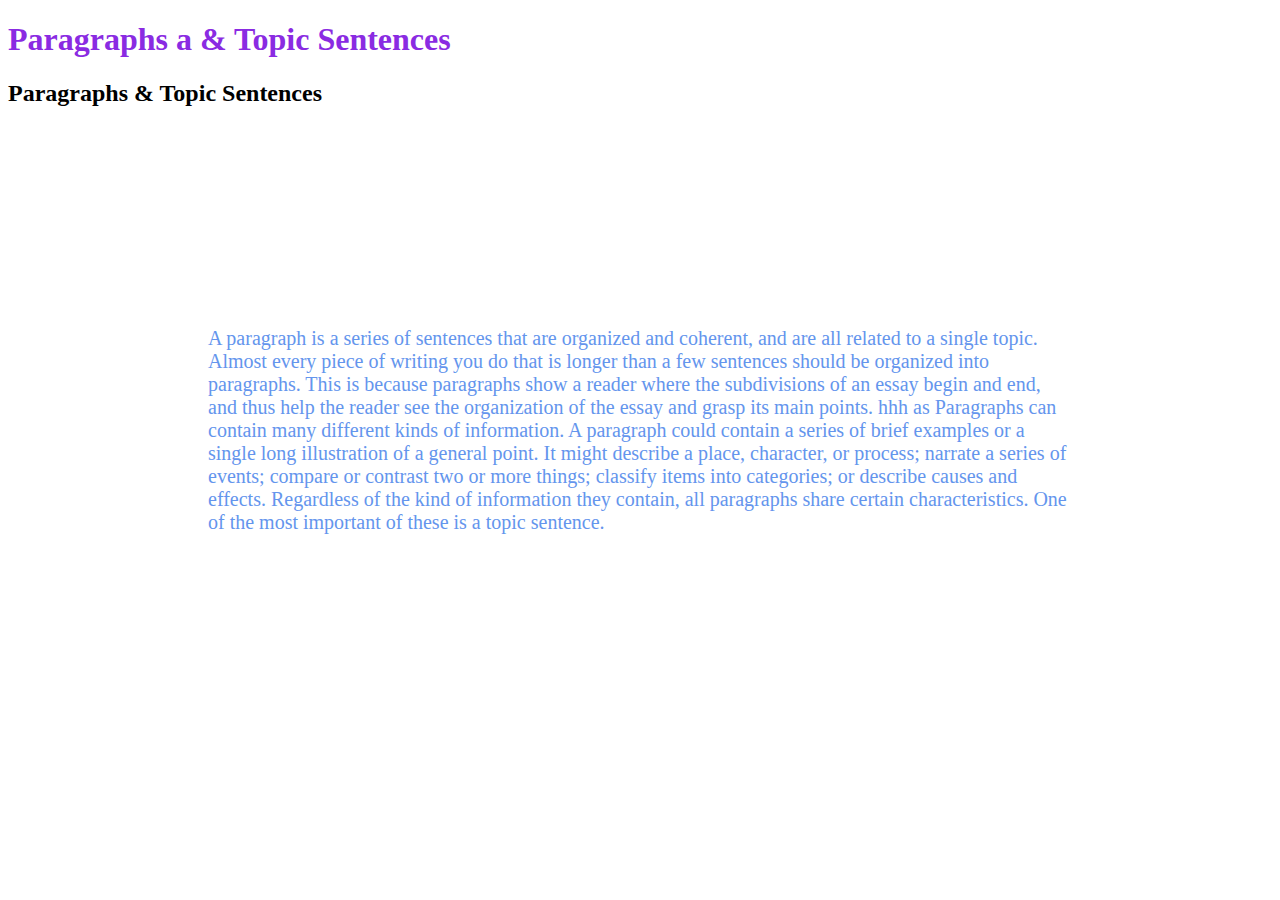
<file: 01_basics/index.html>
<!DOCTYPE html>
<html lang="en">
<head>
    <meta charset="UTF-8">
    <meta name="viewport" content="width=device-width, initial-scale=1.0">
    <title>Document</title>
    <style>
        h1,
        p {
            color:seagreen ;
        }
    </style>
    <link rel="stylesheet" href="style.css">
</head>
<body>
    <h1 style="color: blueviolet;">Paragraphs a & Topic Sentences</h1>
    <h2 class="browntext "> Paragraphs & Topic Sentences</h2>
    <p>A paragraph is a series of sentences that are organized and coherent, and are all related to a single topic. Almost every piece of writing you do that is longer than a few sentences should be organized into paragraphs. This is because paragraphs show a reader where the subdivisions of an essay begin and end, and thus help the reader see the organization of the essay and grasp its main points.
hhh
       as Paragraphs can contain many different kinds of information. A paragraph could contain a series of brief examples or a single long illustration of a general point. It might describe a place, character, or process; narrate a series of events; compare or contrast two or more things; classify items into categories; or describe causes and effects. Regardless of the kind of information they contain, all paragraphs share certain characteristics. One of the most important of these is a topic sentence.</p>
</body>
</html>
</file>
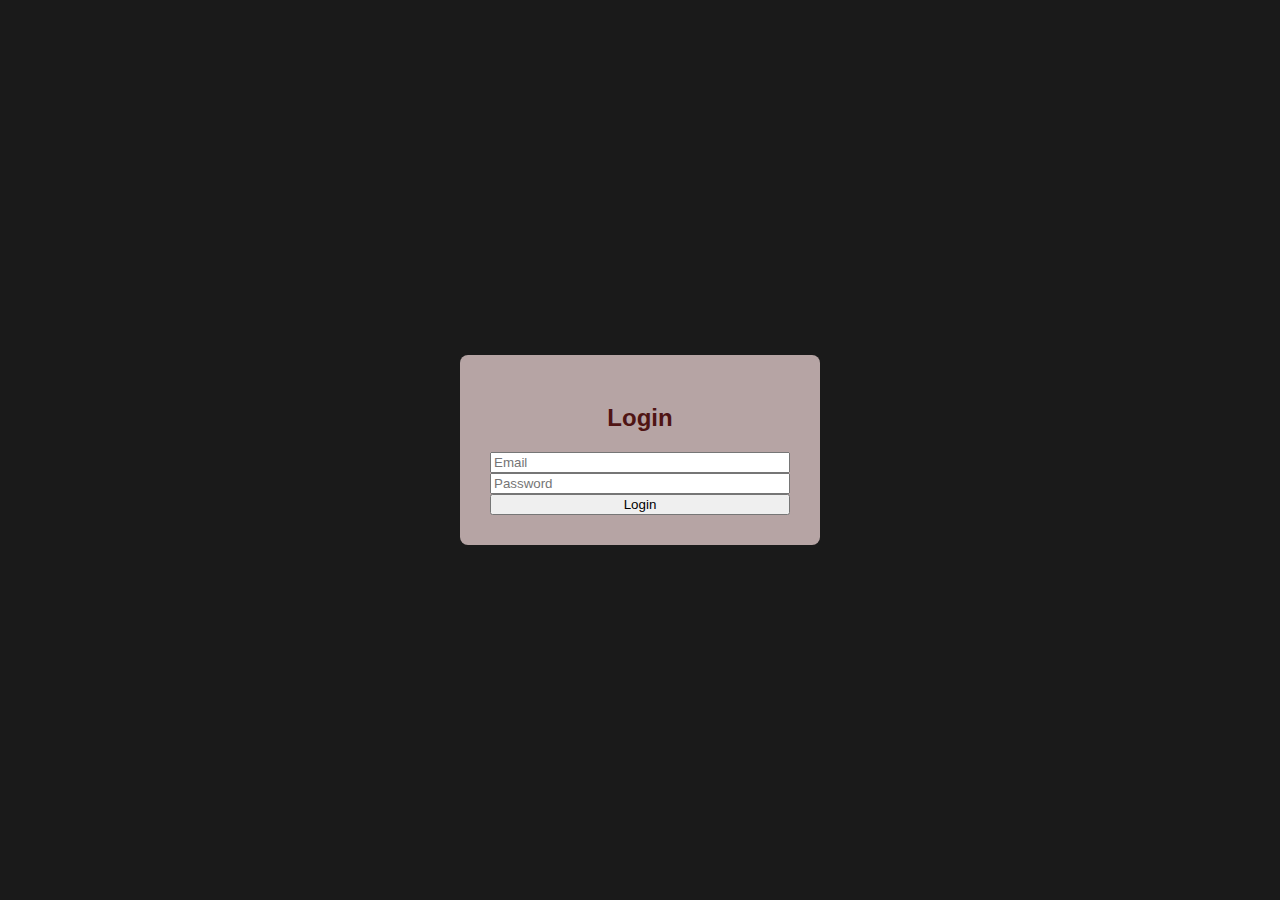
<file: 01_basics/02_login_project/login.html>
<!DOCTYPE html>
<html lang="en">
<head>
    <meta charset="UTF-8">
    <meta name="viewport" content="width=device-width, initial-scale=1.0">
    <title>Login Page </title>
    <style>
        body{
            font-family:Arial, Helvetica, sans-serif ;
            background-color: #1a1a1a;
        margin: 0;
        padding: 0;
        height: 100vh;
        display: flex;
        justify-content: center;
        align-items: center;
        
        }
        .card{
            background: #b6a4a4;
            border-radius: 8px;
            padding: 30px;
            width: 300px;

        }
        h2{
            color: #4f1414;
            text-align: center ;
            margin-bottom: 20px;
            

        }
        form{
            display: flex;
            flex-direction: column;


        }
    </style>
</head>
<body>
    <div class="card"> 
        <h2>Login</h2>
        <form >
            <input type="email" name="" id="" placeholder="Email">
            <input type="password" name="" id="" placeholder="Password">
         <button type="submit"> Login </button>
        </form>
    </div>
</body>
</html>
</file>
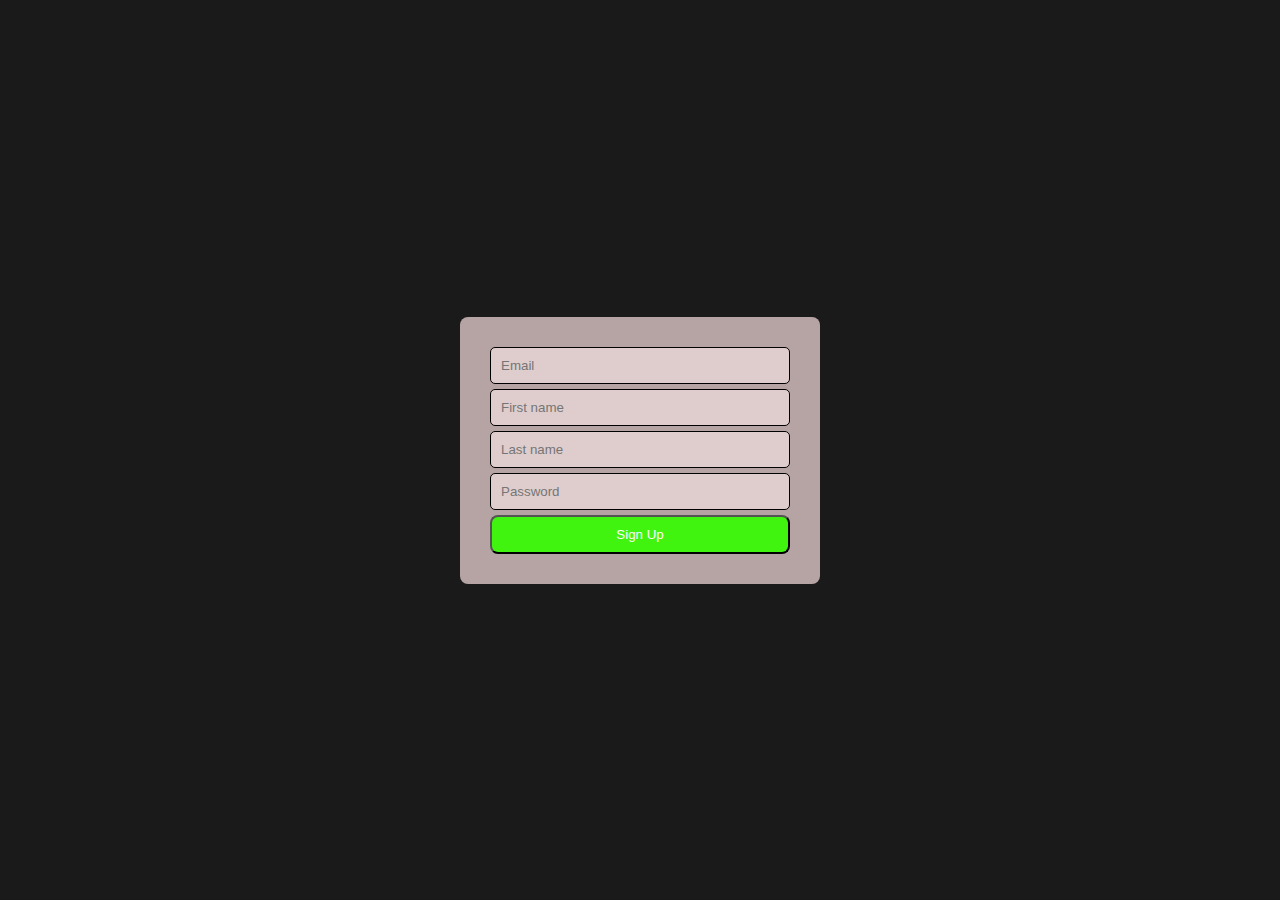
<file: 01_basics/Assignment/signup.html>
<!DOCTYPE html>
<html lang="en">
<head>
    <meta charset="UTF-8">
    <meta name="viewport" content="width=device-width, initial-scale=1.0">
    <title>Login Page </title>
    <style>
        body{
            font-family:Arial, Helvetica, sans-serif ;
            background-color: #1a1a1a;
        margin: 0;
        padding: 0;
        height: 100vh;
        display: flex;
        justify-content: center;
        align-items: center;
        
        }
        .card{
            background: #b6a4a4;
            border-radius: 8px;
            padding: 30px;
            width: 300px;

        }
        h2{
            color: #4f1414;
            text-align: center ;
            margin-bottom: 20px;
            

        }
        form{
            display: flex;
            flex-direction: column;
            
        }
        input{
            margin-bottom: 5px;
            padding: 10px;
            border-radius: 5px;
            border: 1px solid black;
            background-color: #dfcdcd;
        }
        button{
            background-color: #41f40f;
            color: #ffffff;
            padding: 10px;
            border-radius: 8px;
        }
        button:hover{
            background-color: #938686;
        }
    </style>
</head>
<body>
    <div class="card"> 
        
        <form >
            <input type="email" name="" id="" placeholder="Email">
            <input type="first name" name="" id="" placeholder="First name">  <input type="last name" name="" id="" placeholder="Last name">
            <input type="password" name="" id="" placeholder="Password">
         <button type="submit"> Sign Up </button>
        </form>
       
    </div>
</body>
</html>
</file>
<file: 01_basics/style.css>
p{
    color: cornflowerblue;
    font-size: 20px;
    margin: 0 auto;
    padding: 200px;

}
</file>
